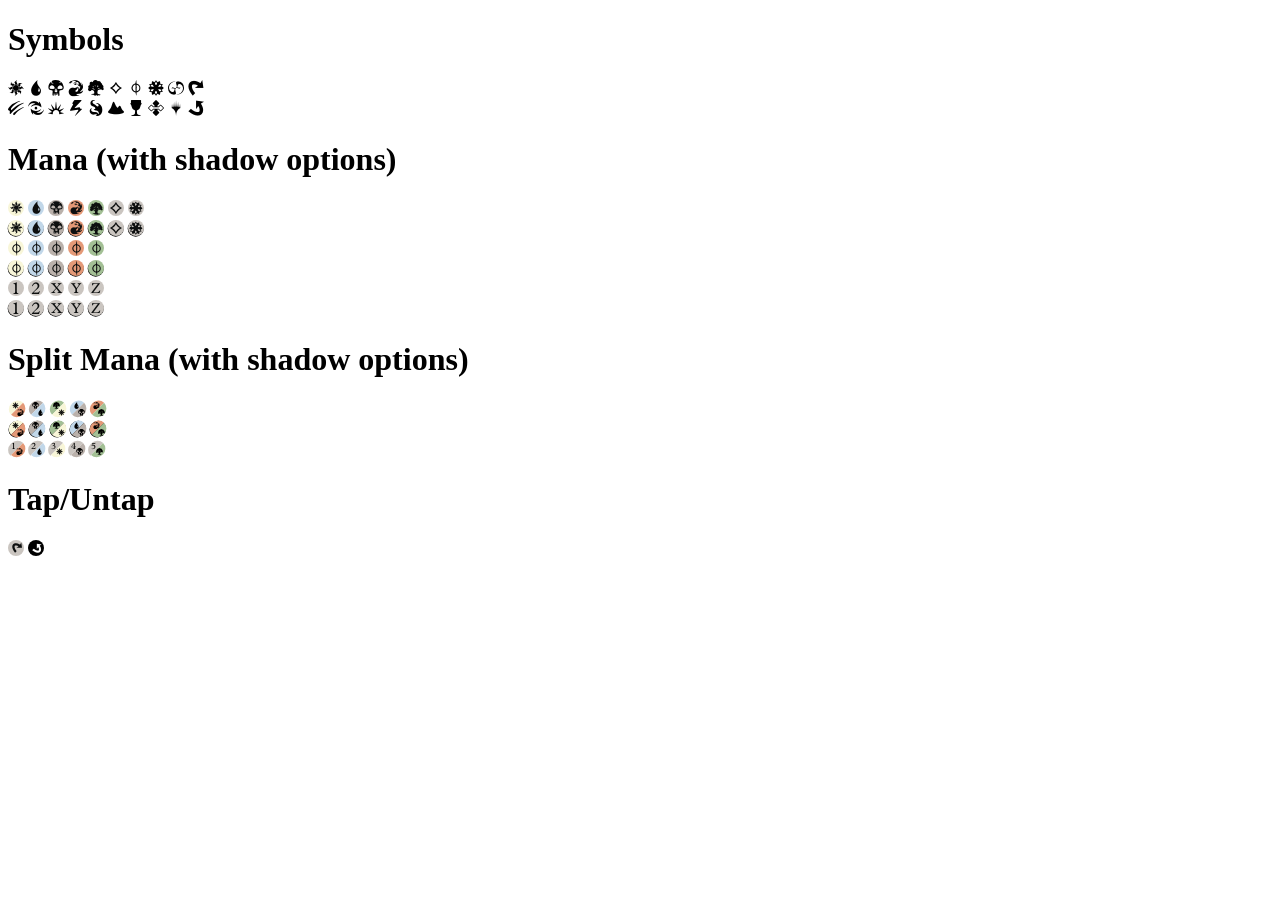
<file: mtg-font/examples.html>
﻿<!DOCTYPE html>
<html lang="en">
<head>
    <title>Magic The Gathering Font</title>
    <meta charset="utf-8">
    <meta http-equiv="X-UA-Compatible" content="IE=edge">
    <meta name="viewport" content="width=device-width, initial-scale=1">
    <meta name="description" content="">
    <meta name="author" content="Alexandre Arpin">
	<link href="css/magic-font.css" rel="stylesheet">	
</head>
<body>
    <div class="container">
		<h1>Symbols</h1>
		<div>
			<i class="mi mi-w"></i>
			<i class="mi mi-u"></i>
			<i class="mi mi-b"></i>
			<i class="mi mi-r"></i>
			<i class="mi mi-g"></i>
			<i class="mi mi-c"></i>
			<i class="mi mi-p"></i>
			<i class="mi mi-s"></i>
			<i class="mi mi-chaos"></i>
			<i class="mi mi-tap"></i>
		</div>
		<div>
			<i class="mi mi-creature"></i>
			<i class="mi mi-planeswalker"></i>
			<i class="mi mi-enchantment"></i>
			<i class="mi mi-instant"></i>
			<i class="mi mi-sorcery"></i>
			<i class="mi mi-land"></i>
			<i class="mi mi-artifact"></i>
			<i class="mi mi-multiple"></i>
			<i class="mi mi-planeswalk"></i>
			<i class="mi mi-untap"></i>	
		</div>
		
		
		<h1>Mana (with shadow options)</h1>
		<div>
			<i class="mi mi-mana mi-w"></i>
			<i class="mi mi-mana mi-u"></i>
			<i class="mi mi-mana mi-b"></i>
			<i class="mi mi-mana mi-r"></i>
			<i class="mi mi-mana mi-g"></i>
			<i class="mi mi-mana mi-c"></i>
			<i class="mi mi-mana mi-s"></i>
		</div>
		<div>
			<i class="mi mi-w mi-mana mi-shadow"></i>
			<i class="mi mi-u mi-mana mi-shadow"></i>
			<i class="mi mi-b mi-mana mi-shadow"></i>
			<i class="mi mi-r mi-mana mi-shadow"></i>
			<i class="mi mi-g mi-mana mi-shadow"></i>
			<i class="mi mi-c mi-mana mi-shadow"></i>
			<i class="mi mi-s mi-mana mi-shadow"></i>
		</div>
		
		<div>
			<i class="mi mi-p mi-mana-w"></i>
			<i class="mi mi-p mi-mana-u"></i>
			<i class="mi mi-p mi-mana-b"></i>
			<i class="mi mi-p mi-mana-r"></i>
			<i class="mi mi-p mi-mana-g"></i>
		</div>
		
		<div>
			<i class="mi mi-p mi-mana-w mi-shadow"></i>
			<i class="mi mi-p mi-mana-u mi-shadow"></i>
			<i class="mi mi-p mi-mana-b mi-shadow"></i>
			<i class="mi mi-p mi-mana-r mi-shadow"></i>
			<i class="mi mi-p mi-mana-g mi-shadow"></i>
		</div>
		
		<div>
			<i class="mi mi-mana mi-1"></i>
			<i class="mi mi-mana mi-2"></i>
			<i class="mi mi-mana mi-x"></i>
			<i class="mi mi-mana mi-y"></i>
			<i class="mi mi-mana mi-z"></i>
		</div>
		
		<div>
			<i class="mi mi-mana mi-shadow mi-1"></i>
			<i class="mi mi-mana mi-shadow mi-2"></i>
			<i class="mi mi-mana mi-shadow mi-x"></i>
			<i class="mi mi-mana mi-shadow mi-y"></i>
			<i class="mi mi-mana mi-shadow mi-z"></i>
		</div>
		
		<h1>Split Mana (with shadow options)</h1>
		<div>
			<div class="mi-split"><i class="mi mi-w"></i><i class="mi mi-r"></i></div>
			
			<div class="mi-split"><i class="mi mi-b"></i><i class="mi mi-u"></i></div>
			
			<div class="mi-split"><i class="mi mi-g"></i><i class="mi mi-w"></i></div>
			
			<div class="mi-split"><i class="mi mi-u"></i><i class="mi mi-b"></i></div>
			
			<div class="mi-split"><i class="mi mi-r"></i><i class="mi mi-g"></i></div>
			
		</div>
		
		<div>
			<div class="mi-split mi-shadow"><i class="mi mi-w"></i><i class="mi mi-r"></i></div>
			
			<div class="mi-split mi-shadow"><i class="mi mi-b"></i><i class="mi mi-u"></i></div>
			
			<div class="mi-split mi-shadow"><i class="mi mi-g"></i><i class="mi mi-w"></i></div>
			
			<div class="mi-split mi-shadow"><i class="mi mi-u"></i><i class="mi mi-b"></i></div>
			
			<div class="mi-split mi-shadow"><i class="mi mi-r"></i><i class="mi mi-g"></i></div>
			
		</div>
		
		<div>
			<div class="mi-split"><i class="mi mi-1"></i><i class="mi mi-r"></i></div>

			<div class="mi-split"><i class="mi mi-2"></i><i class="mi mi-u"></i></div>
			
			<div class="mi-split"><i class="mi mi-3"></i><i class="mi mi-w"></i></div>
			
			<div class="mi-split"><i class="mi mi-4"></i><i class="mi mi-b"></i></div>

			<div class="mi-split"><i class="mi mi-5"></i><i class="mi mi-g"></i></div>
			
		</div>
		
		
		<h1>Tap/Untap</h1>
		<div>
			<i class="mi mi-tap mi-mana"></i>
			<i class="mi mi-untap mi-mana"></i>
		</div>

		
	</div>
</body>
</html>
</file>
<file: mtg-font/css/magic-font.css>
/*!
 *  MTG Font 0.1.0 by Alexandre Arpin - http://alexandrearpin.com/mtg-font
 *  Based off Font Awesome's CSS - http://fontawesome.io/license (CSS: MIT License)
 *  CSS Classes and the associated HTML are subject to change
 */
 
/* Font uses by Magic the Gathering
 * magic-font => Custom font that contains the MtG symbols
 * Mplantin => Font used for the text description in the card and for mana costs inside the mana symbol circles
 * Matrix Bold => Font used for the card name and card types (Card headers)
 * -------------------------- */
@font-face {
  font-family: 'magic-font';
  src:url("../fonts/magic-font.eot");
  src:url("../fonts/magic-font.eot?#iefix") format("embedded-opentype"),
      url("../fonts/magic-font.woff") format("woff"),
      url("../fonts/magic-font.ttf") format("truetype"),
      url("../fonts/magic-font.svg#magic-font") format("svg");
  font-weight: normal;
  font-style: normal;
}

@font-face {
  font-family: "Matrix-Bold";
  src: url("../fonts/Matrix-Bold.eot");
  src: url("../fonts/Matrix-Bold.eot") format("embedded-opentype"), 
       url("../fonts/Matrix-Bold.woff") format("woff"), 
       url("../fonts/Matrix-Bold.ttf") format("truetype");
  font-weight: normal;
  font-style: normal;
}

@font-face {
  font-family: 'Mplantin';
  src: url('../fonts/Mplantin.eot');
  src: url('../fonts/Mplantin.woff') format('woff'), 
       url('../fonts/Mplantin.ttf') format('truetype'), 
       url('../fonts/Mplantin.svg') format('svg');
  font-weight: normal;
  font-style: normal;
}

/* Container setup and utility classes
 * Default font icon is magic-font, anything inside .mi is considered to be magic-font
 * This behavior is overriden on certain use-cases where we want to use alphanumerics
 * Ex: colorless mana <i class='mi mi-mana'>1</i>
 * -------------------------- */
.mi, .mi:before{
  display: inline-block;
  font: normal normal normal 14px/1 magic-font;
  font-size: inherit;
  text-rendering: auto;
  -webkit-font-smoothing: antialiased;
  -moz-osx-font-smoothing: grayscale;
}

/* makes the font 33% larger relative to the icon container */
.mi-lg {
  font-size: 1.33333333em;
  line-height: 0.75em;
  vertical-align: -15%;
}
.mi-2x {
  font-size: 2em;
}
.mi-3x {
  font-size: 3em;
}
.mi-4x {
  font-size: 4em;
}
.mi-5x {
  font-size: 5em;
}

.mi-fw {
  width: 1.28571429em;
  text-align: center;
}

.mi-rotate-90 {
  filter: progid:DXImageTransform.Microsoft.BasicImage(rotation=1);
  -webkit-transform: rotate(90deg);
  -ms-transform: rotate(90deg);
  transform: rotate(90deg);
}
.mi-rotate-180 {
  filter: progid:DXImageTransform.Microsoft.BasicImage(rotation=2);
  -webkit-transform: rotate(180deg);
  -ms-transform: rotate(180deg);
  transform: rotate(180deg);
}
.mi-rotate-270 {
  filter: progid:DXImageTransform.Microsoft.BasicImage(rotation=3);
  -webkit-transform: rotate(270deg);
  -ms-transform: rotate(270deg);
  transform: rotate(270deg);
}
.mi-flip-horizontal {
  filter: progid:DXImageTransform.Microsoft.BasicImage(rotation=0, mirror=1);
  -webkit-transform: scale(-1, 1);
  -ms-transform: scale(-1, 1);
  transform: scale(-1, 1);
}
.mi-flip-vertical {
  filter: progid:DXImageTransform.Microsoft.BasicImage(rotation=2, mirror=1);
  -webkit-transform: scale(1, -1);
  -ms-transform: scale(1, -1);
  transform: scale(1, -1);
}
:root .fa-rotate-90,
:root .fa-rotate-180,
:root .fa-rotate-270,
:root .fa-flip-horizontal,
:root .fa-flip-vertical {
  filter: none;
}

/*Symbols*/
.mi-w:before {
  content: "\e000";
}
.mi-u:before {
  content: "\e001";
}
.mi-b:before {
  content: "\e002";
}
.mi-r:before {
  content: "\e003";
}
.mi-g:before {
  content: "\e004";
}
.mi-p:before, .mi-phyrexian {
  content: "\e005";
}
.mi-s:before {
  content: "\e006";
}
.mi-chaos:before {
  content: "\e007";
}
.mi-t:before, .mi-tap:before, .mi-q:before, .mi-untap:before {
  content: "\e008";
}
.mi-artifact:before {
  content: "\e009";
}
.mi-creature:before {
  content: "\e00a";
}
.mi-enchantment:before {
  content: "\e00b";
}
.mi-instant:before {
  content: "\e00c";
}
.mi-land:before {
  content: "\e00d";
}
.mi-multiple:before {
  content: "\e00e";
}
.mi-planeswalker:before {
  content: "\e00f";
}
.mi-sorcery:before {
  content: "\e010";
}
.mi-tombstone:before {
  content: "\e011";
}
.mi-infinite:before {
  content: "\e012";
}
.mi-planeswalk:before {
  content: "\e013";
}
.mi-c:before {
  content: "\e014";
}
.mi-q:before, .mi-untap:before{
  /* Untap is a mirror'd Tap symbol */
  -ms-transform: rotate(270deg) scale(1, -1);
  -webkit-transform: rotate(270deg) scale(1, -1);
  transform: rotate(270deg) scale(1, -1);
}

.mi-0:before{
  content: "0";
  font-family: Mplantin;
}
.mi-1:before{
  content: "1";
  font-family: Mplantin;
}
.mi-2:before{
  content: "2";
  font-family: Mplantin;
}
.mi-3:before{
  content: "3";
  font-family: Mplantin;
}
.mi-4:before{
  content: "4";
  font-family: Mplantin;
}
.mi-5:before{
  content: "5";
  font-family: Mplantin;
}
.mi-6:before{
  content: "6";
  font-family: Mplantin;
}
.mi-7:before{
  content: "7";
  font-family: Mplantin;
}
.mi-8:before{
  content: "8";
  font-family: Mplantin;
}
.mi-9:before{
  content: "9";
  font-family: Mplantin;
}
.mi-10:before{
  content: "10";
  font-family: Mplantin;
}
.mi-11:before{
  content: "11";
  font-family: Mplantin;
}
.mi-12:before{
  content: "12";
  font-family: Mplantin;
}
.mi-13:before{
  content: "13";
  font-family: Mplantin;
}
.mi-14:before{
  content: "14";
  font-family: Mplantin;
}
.mi-15:before{
  content: "15";
  font-family: Mplantin;
}
.mi-16:before{
  content: "16";
  font-family: Mplantin;
}
.mi-17:before{
  content: "17";
  font-family: Mplantin;
}
.mi-18:before{
  content: "18";
  font-family: Mplantin;
}
.mi-19:before{
  content: "19";
  font-family: Mplantin;
}
.mi-x:before{
  content: "X";
  font-family: Mplantin;
}
.mi-y:before{
  content: "Y";
  font-family: Mplantin;
}
.mi-z:before{
  content: "Z";
  font-family: Mplantin;
}

/* Mana
 * Default behaviour is to create a round circle and compound css selector to show a symbol
 * Ex: colorless mana <i class='mi mi-mana mi-2'></i>
 * -------------------------- */
.mi-mana,  .mi-mana-w, .mi-mana-u, .mi-mana-b, .mi-mana-r, .mi-mana-g{
  width: 1em;
  height:0;
  padding-bottom: 1em;
  text-align: center;
  color: rgb(13,15,15);
  background:rgb(202,197,192);
  border-radius: 100%;
}

/* WUBRG Mana (Forest, Mountain, etc...)
 * Ex: Red Mana <i class='mi mi-mana mi-r'></i>
 * -------------------------- */
.mi-mana:before{
  position:relative;
  font-size: 0.8em;
  top: -0.05em;
}

.mi-mana.mi-w:before{
  top: -0.1em;
}
.mi-mana.mi-u:before{
  top: -0.1em;
} 
.mi-mana.mi-b:before{
  top: -0.1em;
}
.mi-mana.mi-r:before{
  left: 0.05em;
  top: -0.1em;
} 
.mi-mana.mi-g:before{
  top: -0.08em;
}
.mi-mana.mi-c:before{
  font-size: 1em;
  top: 0.01em;
}
.mi-mana.mi-s:before{
  font-size: 0.85em;
}

/* Colorless Mana
 * Ex: 2 Colorless Mana <i class='mi mi-mana mi-2'></i>
 * -------------------------- */
.mi-mana.mi-0:before,
.mi-mana.mi-1:before,
.mi-mana.mi-2:before,
.mi-mana.mi-3:before,
.mi-mana.mi-4:before,
.mi-mana.mi-5:before,
.mi-mana.mi-6:before,
.mi-mana.mi-7:before,
.mi-mana.mi-8:before,
.mi-mana.mi-9:before{
  font-size: 1.1em;
  top: -0.125em;
  left: 0.015em;
}

.mi-mana.mi-10:before,
.mi-mana.mi-11:before,
.mi-mana.mi-12:before,
.mi-mana.mi-13:before,
.mi-mana.mi-14:before,
.mi-mana.mi-15:before,
.mi-mana.mi-16:before,
.mi-mana.mi-17:before,
.mi-mana.mi-18:before,
.mi-mana.mi-19:before{
  font-size: 0.8em;
  top: -0.3em;
}

.mi-mana.mi-x:before,
.mi-mana.mi-y:before,
.mi-mana.mi-z:before{
  font-size: 0.90em;
  top: -0.2em;
}

/* Phyrexian Mana (Phyrexian symbol + Mana background color)
 * Ex: Phyrexian White Mana <i class='mi mi-p mi-mana-w'></i>
 * -------------------------- */
.mi-mana.mi-phyrexian:before , .mi-mana.mi-p:before,
.mi-mana-w.mi-phyrexian:before , .mi-mana-w.mi-p:before,
.mi-mana-u.mi-phyrexian:before , .mi-mana-u.mi-p:before,
.mi-mana-b.mi-phyrexian:before , .mi-mana-b.mi-p:before,
.mi-mana-r.mi-phyrexian:before , .mi-mana-r.mi-p:before,
.mi-mana-g.mi-phyrexian:before , .mi-mana-g.mi-p:before{
  font-size: 0.95em;
}

/* Tap/Untap (Tap symbol + Colorless Mana background color)
 * Ex: Tap <i class="mi mi-tap mi-mana"></i>
 * -------------------------- */
.mi-mana.mi-tap:before, .mi-mana.mi-t:before{
  font-size: 0.65em;
  top: -0.2em;
  left: 0.05em;
}
.mi-mana.mi-untap:before, .mi-mana.mi-q:before{
  font-size: 0.6em;
  top: -0.35em;
}

/* Mana Shadows - Mana symbols on card headers have a slight drop shadow
 * This class mimics that
 * Ex: Red mana symbol with shadow <i class="mi mi-mana mi-r mi-shadow"></i>
 * -------------------------- */
.mi-mana.mi-shadow,
.mi-mana-w.mi-shadow,
.mi-mana-u.mi-shadow,
.mi-mana-b.mi-shadow,
.mi-mana-r.mi-shadow,
.mi-mana-g.mi-shadow
{
  box-shadow: -0.02em 0.04em 0.02em #000;
}

/* Split Mana - Mana that can be paid two different ways
 * This is done by wrapping 2 mana symbols in a split div
 * The idea is to make 2 half circle with the symbols or mana cost, rotate them 45', and then unrotate the symbols
 * Ex: Red/Green mana symbol <div class="mi-split"><i class="mi mi-r"></i><i class="mi mi-g"></i></div>
 * -------------------------- */
.mi-split{
  display:inline-block;
  -ms-transform: rotate(45deg);
  -webkit-transform: rotate(45deg);
  transform: rotate(45deg);
}

.mi-split .mi{
  background:rgb(202,197,192);
  border-radius: 100% / 50%;
}

.mi-split .mi:nth-child(1){
  border-top-right-radius: 0;
  border-bottom-right-radius: 0;
}

.mi-split .mi:nth-child(2){
  border-top-left-radius: 0;
  border-bottom-left-radius: 0;
}

/* Split Mana with Mana Symbols */
.mi-split .mi:before{
  display:inline-block;
  position:relative;
  font-size:0.44em;
  margin:0.08em;
  -ms-transform: rotate(-45deg);
  -webkit-transform: rotate(-45deg);
  transform: rotate(-45deg);
}

.mi-split .mi:nth-child(1).mi:before{
  top:-0.7em;
  left:0.05em;
  right:0;
  bottom:0;
}

.mi-split .mi:nth-child(2).mi:before{
  top:-0.55em;
}

/* Split Mana with Letters/Numbers
 * Work in Progress - The CSS required to generate the split mana with the current dom is pretty ugly
 * I don't believe this works on all browser and scales.
 * Ex: 2/Green mana symbol <div class="mi-split mi-shadow"><i class="mi mi"><span>2</span></i><i class="mi mi-g"></i></div>
 * -------------------------- */
.mi-split .mi-0:before,
.mi-split .mi-1:before,
.mi-split .mi-2:before,
.mi-split .mi-3:before,
.mi-split .mi-4:before,
.mi-split .mi-5:before,
.mi-split .mi-6:before,
.mi-split .mi-7:before,
.mi-split .mi-8:before,
.mi-split .mi-9:before{
  width: 1em;
  font-family: Mplantin;
  font-size: 0.58em;
  margin: -0.08em;
  left: 0.15em !important;
}

/* Split Mana Shadow
 * Work in Progress - The behaviour isn't perfect because the shadow leaks in the middle seperator
 * Ex: Red/Green mana symbol <div class="mi-split mi-shadow"><i class="mi mi-r"></i><i class="mi mi-g"></i></div>
 * -------------------------- */
.mi-split.mi-shadow .mi:nth-child(1){
  box-shadow: 0em 0.03em 0.02em #000;
}
.mi-split.mi-shadow .mi:nth-child(2){
  box-shadow: 0em 0.03em 0.02em #000;
}

/* Mana Color Background - Enforce the right color
 * Ex: Red mana background symbol <i class="mi mi-mana-r"></i>
 * -------------------------- */
.mi-mana-b, 
.mi-b.mi-mana, 
.mi-split .mi-b{
  background:rgb(186,177,171) !important;
}

.mi-mana-g, 
.mi-g.mi-mana, 
.mi-split .mi-g{
  background:rgb(163,192,149) !important;
}
.mi-mana-r, 
.mi-r.mi-mana, 
.mi-split .mi-r{
  background:rgb(228,153,119) !important;
}

.mi-mana-u, 
.mi-u.mi-mana, 
.mi-split .mi-u{
  background:rgb(193,215,233) !important;
}

.mi-mana-w, 
.mi-w.mi-mana, 
.mi-split .mi-w {
  background:rgb(248,246,216) !important;
}

.mi-mana.mi-untap, .mi-mana.mi-q{
  background:rgb(0,0,0);
}
.mi-mana.mi-untap:before{
  color: rgb(255,255,255);
}
</file>
